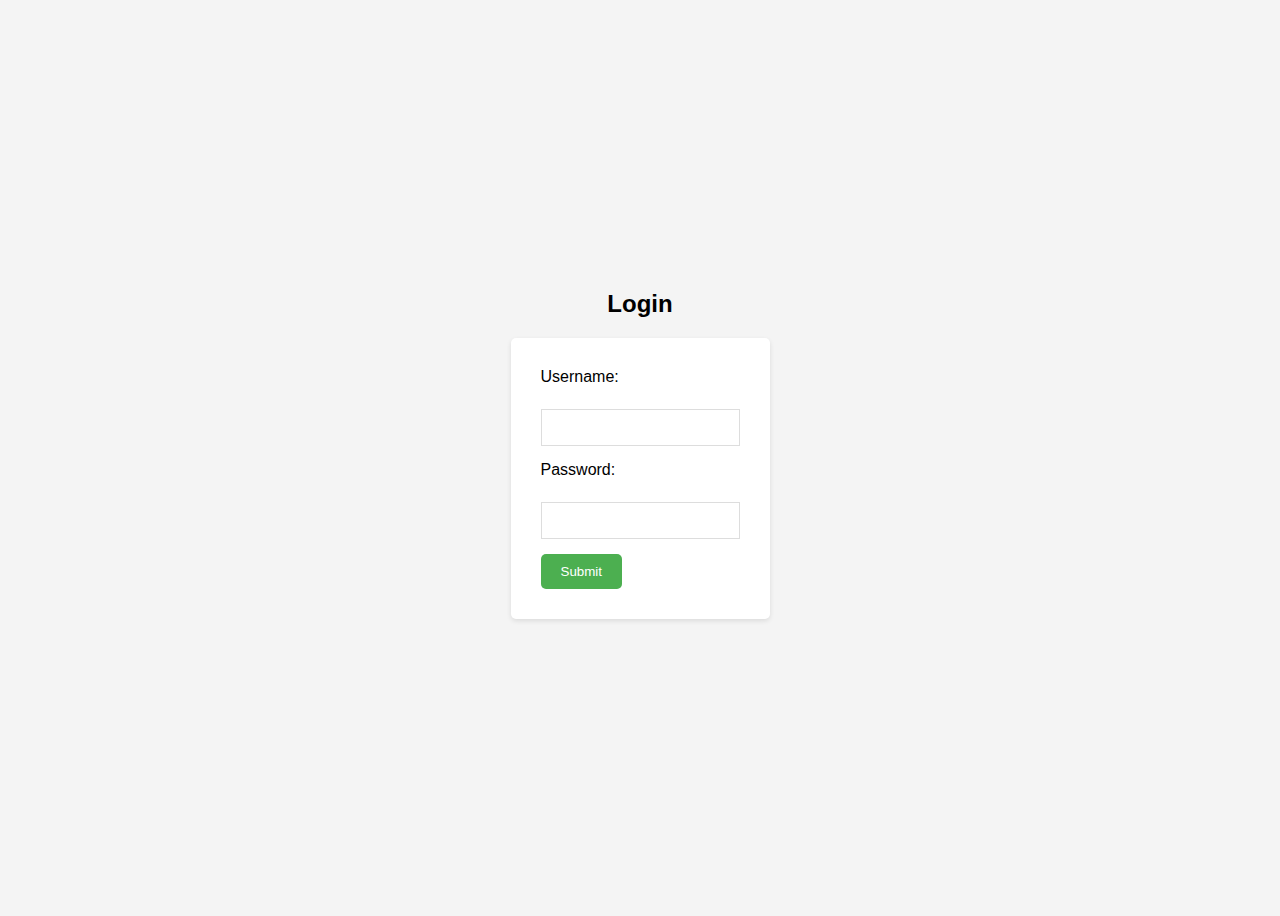
<file: index.html>
<!DOCTYPE html>
<html>

<body>

    <link rel="stylesheet" href="index.css">
    <h2>Login</h2>
    <form id="loginForm">
        <label for="username">Username:</label><br>
        <input type="text" id="username" name="username"><br>
        <label for="password">Password:</label><br>
        <input type="password" id="password" name="password"><br>
        <input type="submit" value="Submit">
    </form>
    <p id="error"></p>

    <script>
    document.getElementById('loginForm').addEventListener('submit', function(event) {
        event.preventDefault();
        const username = document.getElementById('username').value;
        const password = document.getElementById('password').value;
        fetch('http://localhost:8000/api/login', {
            method: 'POST',
            headers: {
                'Content-Type': 'application/json',
            },
            body: JSON.stringify({username: username, password: password}),
        })
        .then(response => {
            if (response.ok) {
                window.location.href = 'admin.html';
            } else {
                document.getElementById('error').textContent = "Tài khoản hoặc mật khẩu không chính xác";
            }
        });
    });
    </script>
</body>
</html>
</file>
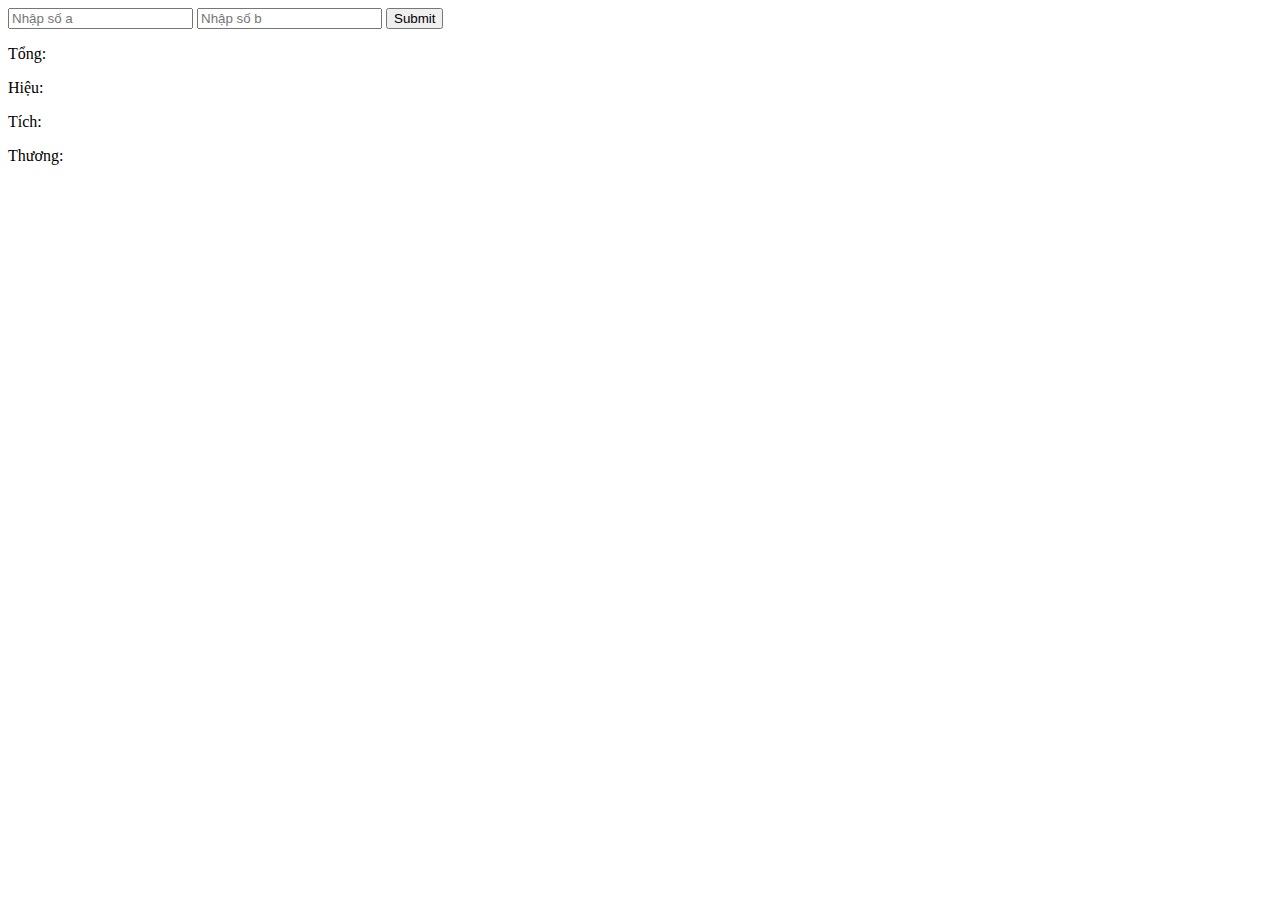
<file: bai 2 thuc hanh js buoi 03/index.html>
<!DOCTYPE html>
<html>
<head>
    <title>Ứng dụng Tính Toán</title>
    <style>
        /* CSS để tạo giao diện */
    </style>
</head>
<body>
    <input type="number" id="a" placeholder="Nhập số a">
    <input type="number" id="b" placeholder="Nhập số b">
    <button onclick="calculate()">Submit</button>

    <div id="results">
        <p>Tổng: <span id="sum"></span></p>
        <p>Hiệu: <span id="difference"></span></p>
        <p>Tích: <span id="product"></span></p>
        <p>Thương: <span id="quotient"></span></p>
    </div>

    <script>
        function calculate() {
            const a = document.getElementById("a").value;
            const b = document.getElementById("b").value;

            fetch(`http://127.0.0.1:8000/add/${a}/${b}`)
                .then(response => response.json())
                .then(data => document.getElementById("sum").textContent = data.result);

            fetch(`http://127.0.0.1:8000/subtract/${a}/${b}`)
                .then(response => response.json())
                .then(data => document.getElementById("difference").textContent = data.result);

            fetch(`http://127.0.0.1:8000/multiply/${a}/${b}`)
                .then(response => response.json()) 
                .then(data => document.getElementById("product").textContent = data.result);

            fetch(`http://127.0.0.1:8000/divide/${a}/${b}`)
                .then(response => response.json())
                .then(data => {
                    if (data.error) {
                        document.getElementById("quotient").textContent = data.error;
                    } else {
                        document.getElementById("quotient").textContent = data.result;
                    }
                });
        }
    </script>
</body>
</html>
</file>
<file: index.css>
body {
    font-family: sans-serif;
    display: flex;
    flex-direction: column;
    align-items: center;
    justify-content: center;
    min-height: 100vh;
    background-color: #f4f4f4;
}

h2 {
    text-align: center;
    margin-bottom: 20px;
}

#loginForm {
    background-color: #fff;
    padding: 30px;
    border-radius: 5px;
    box-shadow: 0 2px 5px rgba(0, 0, 0, 0.1);
}

label {
    display: block;
    margin-bottom: 5px;
}

input[type="text"],
input[type="password"] {
    width: 100%;
    padding: 10px;
    margin-bottom: 15px;
    border: 1px solid #ddd;
    box-sizing: border-box;
}

input[type="submit"] {
    background-color: #4CAF50;
    color: white;
    padding: 10px 20px;
    border: none;
    border-radius: 5px;
    cursor: pointer;
}

input[type="submit"]:hover {
    background-color: #45a049;
}

#error {
    color: red;
    margin-top: 10px;
}
</file>
